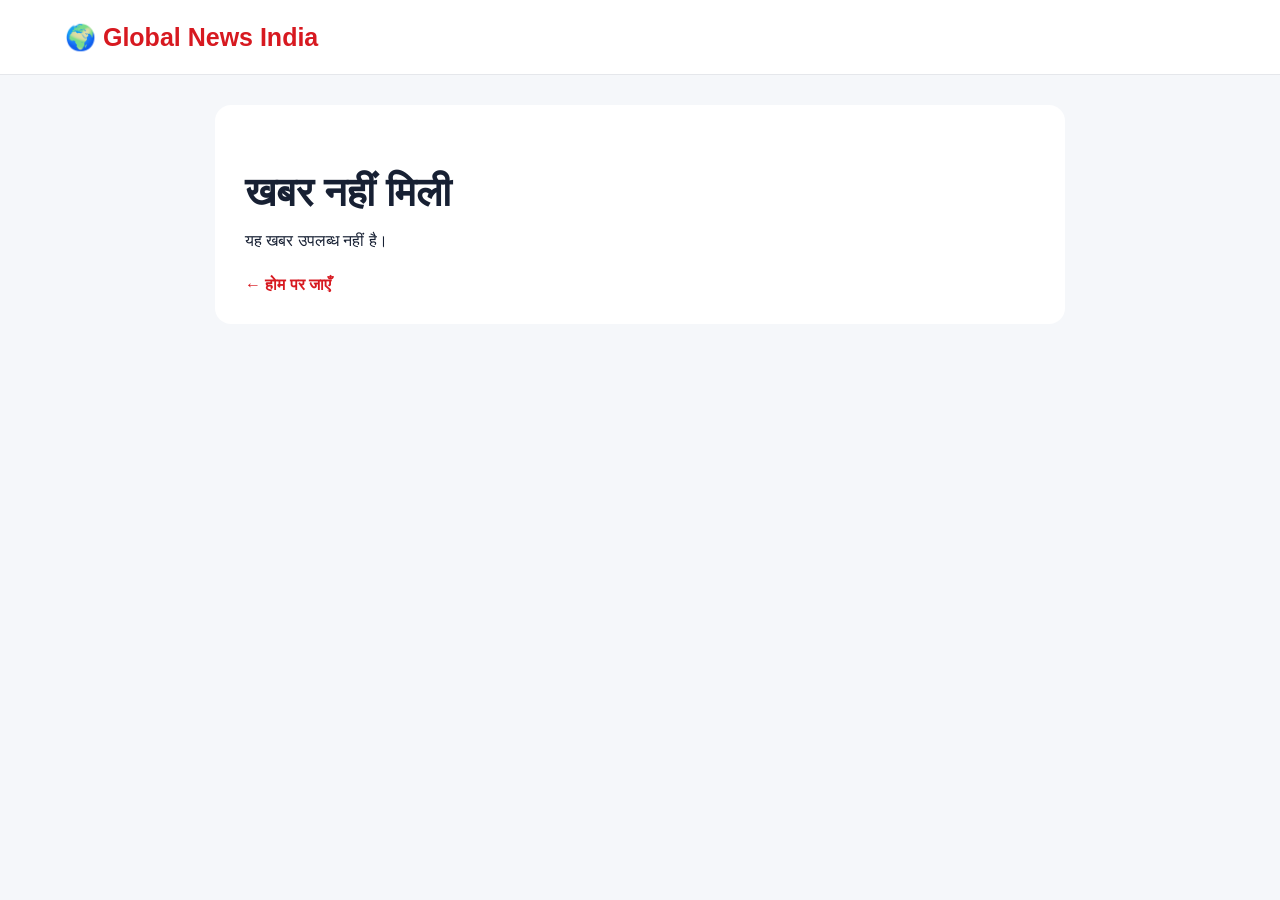
<file: article.html>
<!DOCTYPE html>
<html lang="hi">
<head>
  <meta charset="UTF-8">
  <meta name="viewport" content="width=device-width, initial-scale=1.0">

  <title>Global News India</title>

  <link rel="stylesheet" href="style.css">

  <style>
    .article {
      background: #fff;
      border-radius: 16px;
      padding: 30px;
      margin: 30px auto;
      max-width: 850px;
    }

    .article-image {
      width: 100%;
      max-height: 450px;
      object-fit: cover;
      border-radius: 14px;
      margin: 20px 0;
    }

    .article h1 {
      font-size: 40px;
      line-height: 1.2;
      margin-bottom: 15px;
    }

    .article-body {
      font-size: 19px;
      line-height: 1.8;
    }

    .meta {
      color: #667085;
      margin-bottom: 20px;
    }

    .source-link {
      display: inline-block;
      margin: 20px 0;
      padding: 11px 16px;
      background: #d71920;
      color: #fff;
      text-decoration: none;
      border-radius: 8px;
      font-weight: 700;
    }

    .back-link {
      display: inline-block;
      margin-top: 10px;
      color: #d71920;
      text-decoration: none;
      font-weight: 700;
    }
  </style>
</head>

<body>

<header class="top">

  <div class="container header-row">

    <a class="logo" href="index.html">
      🌍 Global News India
    </a>

  </div>

</header>


<main class="container">

  <article class="article" id="article">

    खबर लोड हो रही है...

  </article>

</main>


<script src="news.js"></script>


<script>

  const params = new URLSearchParams(window.location.search);

  const id = params.get("id");

  const news = NEWS.find(item => item.id === id);

  const article = document.getElementById("article");


  if (!news) {

    article.innerHTML = `

      <h1>खबर नहीं मिली</h1>

      <p>
        यह खबर उपलब्ध नहीं है।
      </p>

      <a class="back-link" href="index.html">
        ← होम पर जाएँ
      </a>

    `;

  } else {

    article.innerHTML = `

      <div class="category">
        ${news.category}
      </div>

      <h1>
        ${news.title}
      </h1>

      <div class="meta">
        ${news.date} · स्रोत: ${news.source}
      </div>

      <img
        class="article-image"
        src="${news.image}"
        alt="${news.title}"
      >

      <div class="article-body">

        <p>
          ${news.body}
        </p>

      </div>

      <a
        class="source-link"
        href="${news.sourceUrl}"
        target="_blank"
        rel="noopener noreferrer"
      >
        🔗 मूल स्रोत देखें
      </a>

      <br>

      <a class="back-link" href="index.html">
        ← होम पर जाएँ
      </a>

    `;

  }

</script>

</body>
</html>
</file>
<file: style.css>
*{box-sizing:border-box}body{margin:0;font-family:Arial,Helvetica,sans-serif;background:#f5f7fa;color:#172033}.container{width:min(1150px,92%);margin:auto}.top{background:#fff;border-bottom:1px solid #e5e7eb}.header-row{min-height:74px;display:flex;align-items:center;justify-content:space-between}.logo{font-size:25px;font-weight:800;color:#d71920;text-decoration:none}.logo span{font-size:28px}.actions{display:flex;gap:8px}.actions button,.read-btn,.subscribe button{border:0;border-radius:8px;padding:10px 15px;cursor:pointer}.actions button{background:#eef2f7}.nav{background:#101828;color:#fff}.nav-row{display:flex;gap:24px;overflow:auto}.nav a{color:#fff;text-decoration:none;padding:14px 0;white-space:nowrap}.breaking{background:#d71920;color:#fff}.breaking-row{display:flex;gap:18px;align-items:center;padding:10px 0}.hero{display:grid;grid-template-columns:2fr 1fr;gap:20px;margin:28px 0}.hero-main{background:linear-gradient(135deg,#172033,#26364f);color:#fff;border-radius:16px;padding:40px;min-height:330px}.tag,.side-news span{font-size:12px;font-weight:800;color:#e63946}.hero-main .tag{color:#ffccd0}.hero h1{font-size:42px;line-height:1.15;margin:18px 0 12px}.hero p{font-size:18px;line-height:1.6;color:#d9e0ea}.read-btn{background:#fff;color:#172033;font-weight:700}.side-news{display:grid;gap:12px}.side-news article{background:#fff;border-radius:14px;padding:20px;box-shadow:0 4px 18px #10182812}.side-news h3{margin:8px 0 0}.section{margin:34px 0}.section h2{border-left:5px solid #d71920;padding-left:10px}.cards{display:grid;grid-template-columns:repeat(3,1fr);gap:16px}.card{background:#fff;border-radius:14px;padding:20px;box-shadow:0 4px 18px #1018280c}.card .category{font-size:12px;color:#d71920;font-weight:bold}.card h3{margin:9px 0;line-height:1.35}.card p{color:#667085;line-height:1.5}.newsletter{background:#fff;border-radius:16px;padding:28px;margin:45px 0}.subscribe{display:flex;gap:8px}.subscribe input{flex:1;padding:12px;border:1px solid #d0d5dd;border-radius:8px}.subscribe button{background:#d71920;color:#fff;font-weight:700}footer{background:#101828;color:#fff;margin-top:50px}.footer-row{min-height:90px;display:flex;align-items:center;justify-content:space-between;gap:20px} @media(max-width:750px){.hero{grid-template-columns:1fr}.hero h1{font-size:31px}.cards{grid-template-columns:1fr}.nav-row{gap:18px}.breaking-row{font-size:13px}.footer-row{flex-direction:column;justify-content:center}.subscribe{flex-direction:column}}
</file>
